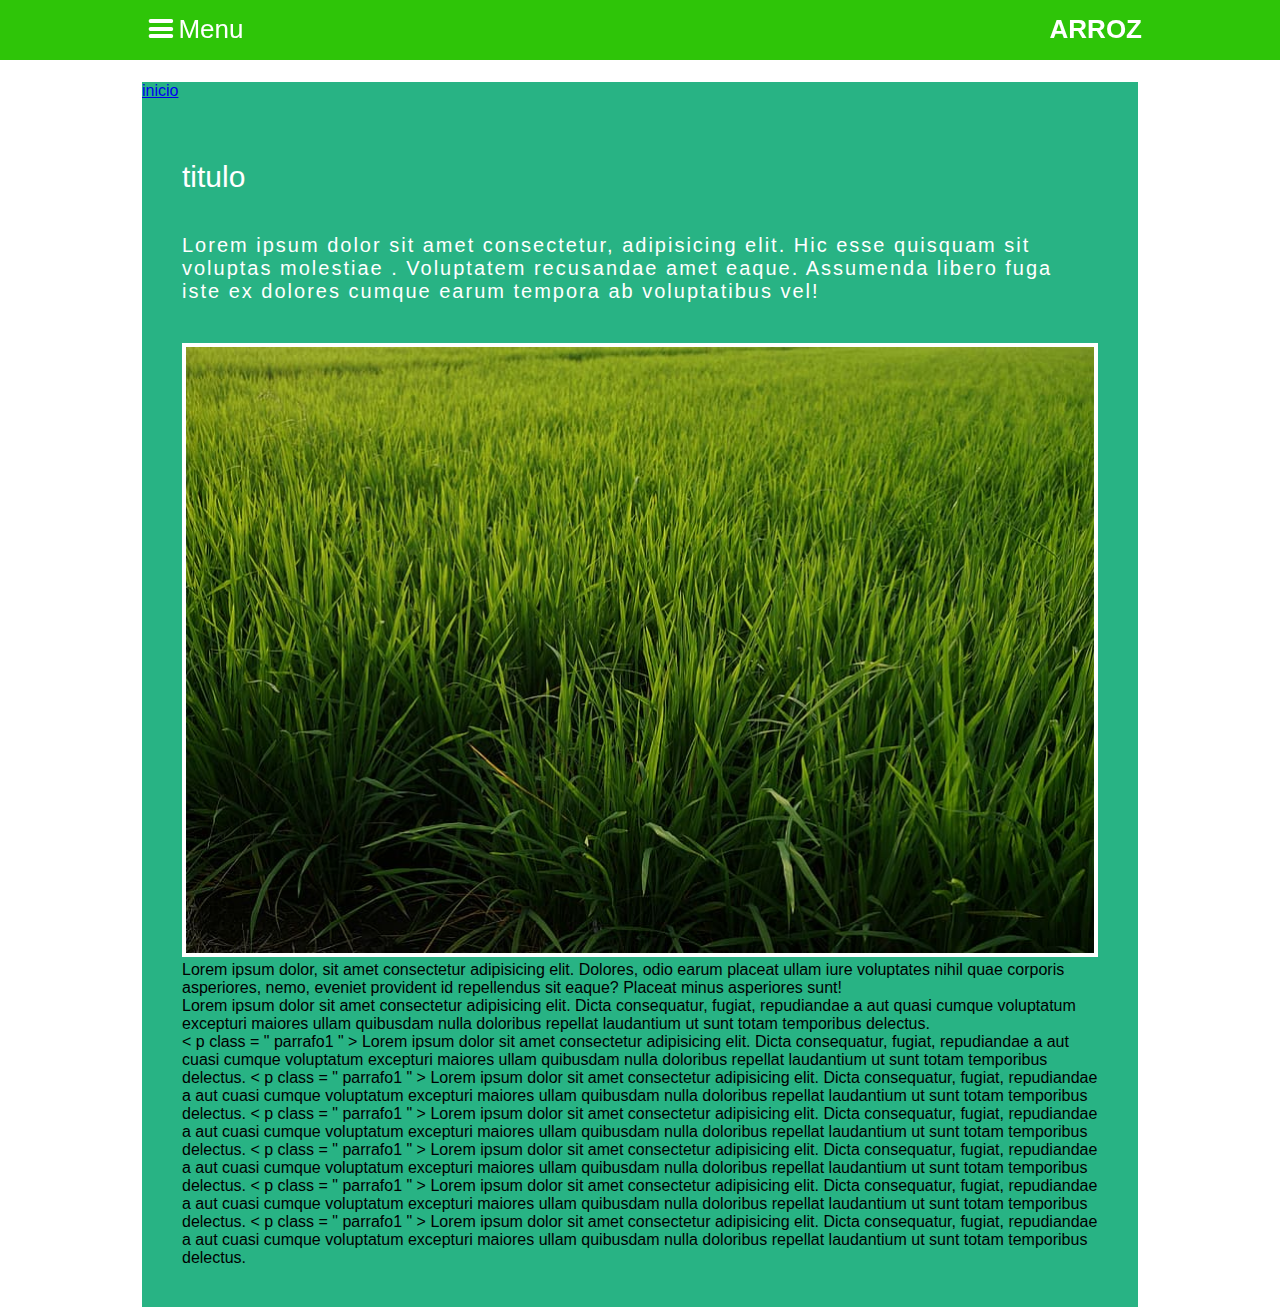
<file: index.html>
<!DOCTYPE html>
<html lang="es">
<head>
    <meta charset="UTF-8">
    <title>Document</title>
    <link rel="stylesheet" href="img/fontello/css/fontello.css">
    <link rel="stylesheet" href="css/inicio.css">
    <link rel="stylesheet" href="fontello/css/flower.css">
    <link rel="stylesheet" href="ok/css/flower.css">
    
    <meta name="viewport" content="width=device-width, user-scalable=no, initial-scale=1.0, maximum-scale=1.0, minimum-scale=1.0">
   
      
    
</head>
<body>
    <main>
        <div class="contenedor">
            <header></header>
            <input type="checkbox" id="check">
            <label for="check" class="icon-menu">Menu</label>
             <h2 class="">ARROZ</h2>
<a href="inicio.html">inicio</a>
            <nav class="menu">
                 <ul>
                        <img class="logo" src="img/LOGO_ARROZ.png" alt="">
                     <li class="icon-air">  preparacion de suelo</li>
                     <li class="icon-fire">  primera quema</li>
                     <li class="icon-fire">  segunda quema</li>
                     <li class="icon-tint">  siembra</li>
                     <li class="icon-pied-piper">  germinacion</li>
                     <li class="icon-garden"> final de macollamiento</li>
                     <li class="icon-icq">  inicio de floracion</li>
                     <li class="icon-pagelines"> grano completo</li>
                     <li class="icon-ok">  etapa final</li>
                 </ul>
             </nav>

             <article>
                 <h1>titulo</h1>
                 <p class="parrafo">Lorem ipsum dolor sit amet consectetur, adipisicing elit. Hic esse quisquam sit voluptas molestiae
                     . Voluptatem recusandae amet eaque. Assumenda libero fuga iste ex dolores cumque earum tempora ab voluptatibus vel!</p>
                 <img src="img/6.jpg" alt="">

                 <p class="parrafo1">Lorem ipsum dolor, sit amet consectetur adipisicing elit. Dolores,
                  odio earum placeat ullam iure voluptates nihil quae corporis asperiores, nemo, eveniet 
                provident id repellendus sit eaque? Placeat minus asperiores sunt!</p>

                <p class="parrafo1">Lorem ipsum dolor sit amet consectetur adipisicing elit. Dicta consequatur,
                 fugiat, repudiandae a aut quasi cumque voluptatum excepturi maiores ullam quibusdam nulla doloribus
                 repellat laudantium ut sunt totam temporibus delectus.</p>
                 
                 < p  class = " parrafo1 " > Lorem ipsum dolor sit amet consectetur adipisicing elit. Dicta consequatur,
                 fugiat, repudiandae a aut cuasi cumque voluptatum excepturi maiores ullam quibusdam nulla doloribus
                 repellat laudantium ut sunt totam temporibus delectus. </ p >
                 < p  class = " parrafo1 " > Lorem ipsum dolor sit amet consectetur adipisicing elit. Dicta consequatur,
                 fugiat, repudiandae a aut cuasi cumque voluptatum excepturi maiores ullam quibusdam nulla doloribus
                 repellat laudantium ut sunt totam temporibus delectus. </ p >
                 
                 < p  class = " parrafo1 " > Lorem ipsum dolor sit amet consectetur adipisicing elit. Dicta consequatur,
                 fugiat, repudiandae a aut cuasi cumque voluptatum excepturi maiores ullam quibusdam nulla doloribus
                 repellat laudantium ut sunt totam temporibus delectus. </ p >
                 
                 < p  class = " parrafo1 " > Lorem ipsum dolor sit amet consectetur adipisicing elit. Dicta consequatur,
                 fugiat, repudiandae a aut cuasi cumque voluptatum excepturi maiores ullam quibusdam nulla doloribus
                 repellat laudantium ut sunt totam temporibus delectus. </ p >
                 
                 < p  class = " parrafo1 " > Lorem ipsum dolor sit amet consectetur adipisicing elit. Dicta consequatur,
                 fugiat, repudiandae a aut cuasi cumque voluptatum excepturi maiores ullam quibusdam nulla doloribus
                 repellat laudantium ut sunt totam temporibus delectus. </ p >
                 
                 < p  class = " parrafo1 " > Lorem ipsum dolor sit amet consectetur adipisicing elit. Dicta consequatur,
                 fugiat, repudiandae a aut cuasi cumque voluptatum excepturi maiores ullam quibusdam nulla doloribus
                 repellat laudantium ut sunt totam temporibus delectus. </ p >
             </article>
        </div>
    </main>
</body>
</html>
</file>
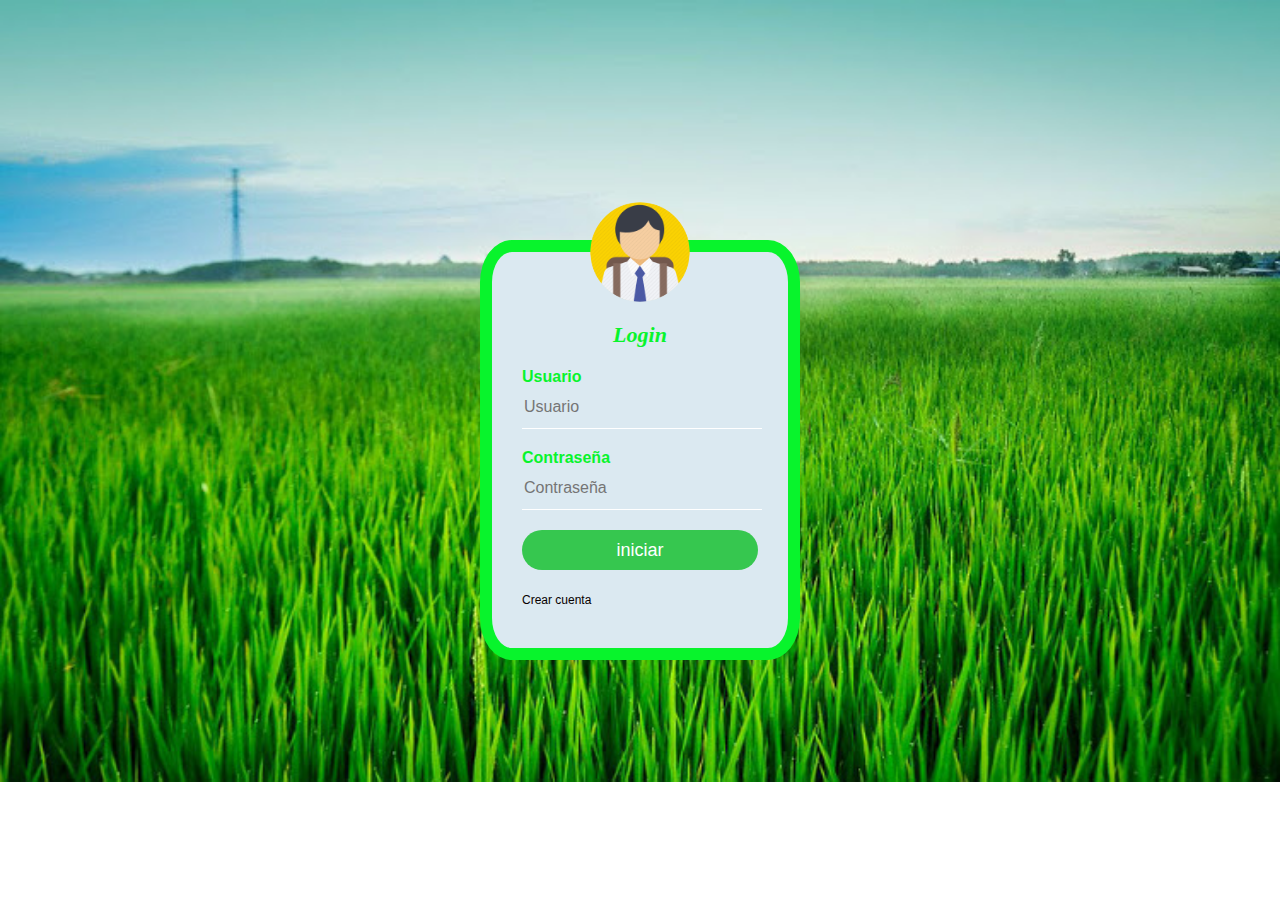
<file: inicio.html>
<!DOCTYPE html>
<html lang="es">
<head>
    <meta charset="UTF-8">
    <title>INICIO</title>
    <link rel="stylesheet" href="css/master.css">
    <link rel="stylesheet" href="css/pantallas.css">
    <meta name="viewport" content="width=device-width, user-scalable=no, initial-scale=1.0, maximum-scale=1.0, minimum-scale=1.0">
    <img class="fondo" src="img/arrozal.jpg" alt="">

</head>

<body>
  <div class="login-box">
    <img class="avatar" src="img/8.png" alt="avatar">
    <h1 class="login">Login</h1>
    <form>

         <!--Usuario-->
         <label for="usuario">Usuario</label>
         <input type="text" placeholder="Usuario">

         <!--Contraseña-->
         <label for="Contraseña" >Contraseña</label>
         <input type="password"placeholder="Contraseña">

         <input type="submit"  value="iniciar">
        

         <a href="#">Crear cuenta</a>
    </form>
  </div>  
</body>
</html>
</file>
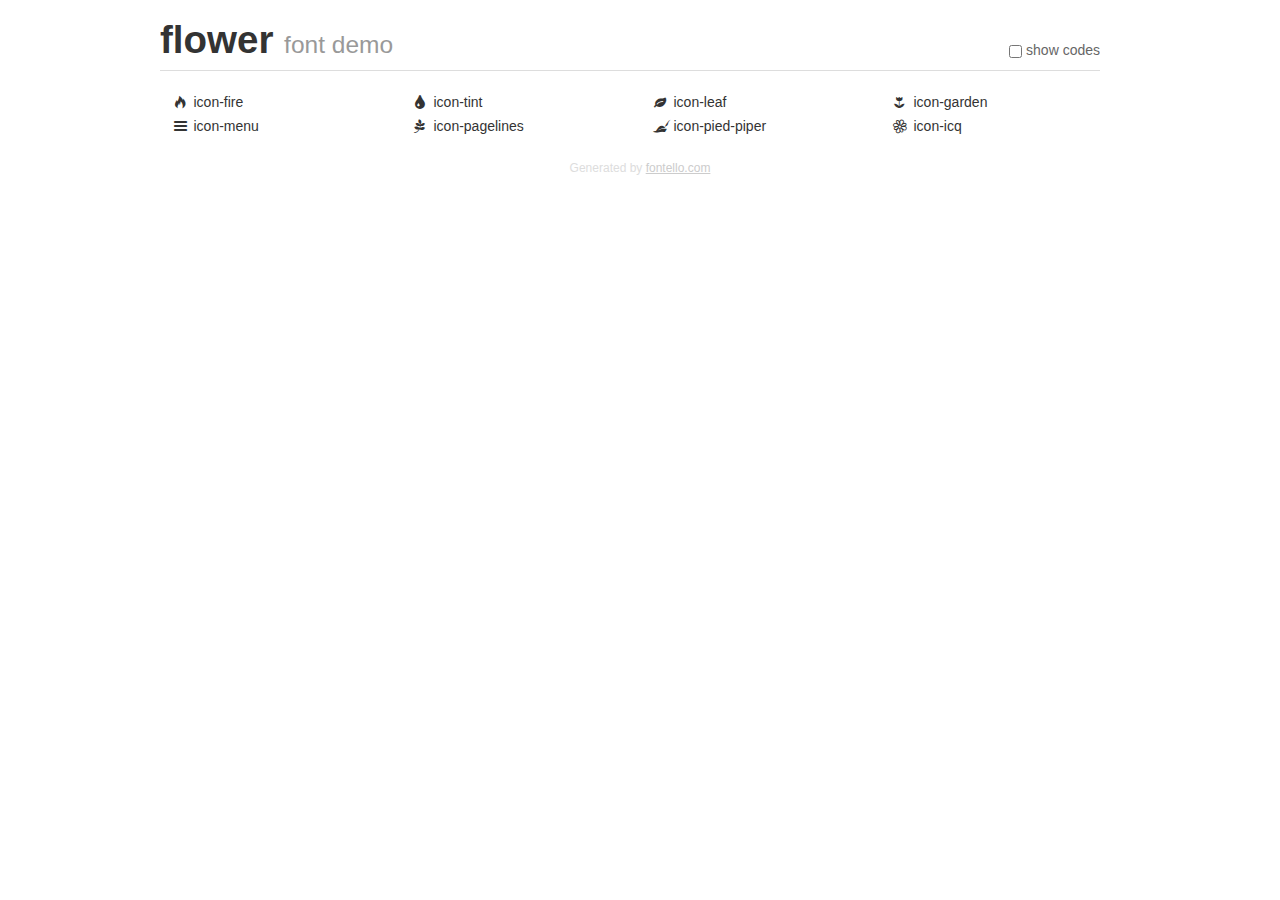
<file: fontello/demo.html>
<!DOCTYPE html>
<html>
  <head><!--[if lt IE 9]><script language="javascript" type="text/javascript" src="//html5shim.googlecode.com/svn/trunk/html5.js"></script><![endif]-->
    <meta charset="UTF-8"><style>/*
 * Bootstrap v2.2.1
 *
 * Copyright 2012 Twitter, Inc
 * Licensed under the Apache License v2.0
 * http://www.apache.org/licenses/LICENSE-2.0
 *
 * Designed and built with all the love in the world @twitter by @mdo and @fat.
 */
.clearfix {
  *zoom: 1;
}
.clearfix:before,
.clearfix:after {
  display: table;
  content: "";
  line-height: 0;
}
.clearfix:after {
  clear: both;
}
html {
  font-size: 100%;
  -webkit-text-size-adjust: 100%;
  -ms-text-size-adjust: 100%;
}
a:focus {
  outline: thin dotted #333;
  outline: 5px auto -webkit-focus-ring-color;
  outline-offset: -2px;
}
a:hover,
a:active {
  outline: 0;
}
button,
input,
select,
textarea {
  margin: 0;
  font-size: 100%;
  vertical-align: middle;
}
button,
input {
  *overflow: visible;
  line-height: normal;
}
button::-moz-focus-inner,
input::-moz-focus-inner {
  padding: 0;
  border: 0;
}
body {
  margin: 0;
  font-family: "Helvetica Neue", Helvetica, Arial, sans-serif;
  font-size: 14px;
  line-height: 20px;
  color: #333;
  background-color: #fff;
}
a {
  color: #08c;
  text-decoration: none;
}
a:hover {
  color: #005580;
  text-decoration: underline;
}
.row {
  margin-left: -20px;
  *zoom: 1;
}
.row:before,
.row:after {
  display: table;
  content: "";
  line-height: 0;
}
.row:after {
  clear: both;
}
[class*="span"] {
  float: left;
  min-height: 1px;
  margin-left: 20px;
}
.container,
.navbar-static-top .container,
.navbar-fixed-top .container,
.navbar-fixed-bottom .container {
  width: 940px;
}
.span12 {
  width: 940px;
}
.span11 {
  width: 860px;
}
.span10 {
  width: 780px;
}
.span9 {
  width: 700px;
}
.span8 {
  width: 620px;
}
.span7 {
  width: 540px;
}
.span6 {
  width: 460px;
}
.span5 {
  width: 380px;
}
.span4 {
  width: 300px;
}
.span3 {
  width: 220px;
}
.span2 {
  width: 140px;
}
.span1 {
  width: 60px;
}
[class*="span"].pull-right,
.row-fluid [class*="span"].pull-right {
  float: right;
}
.container {
  margin-right: auto;
  margin-left: auto;
  *zoom: 1;
}
.container:before,
.container:after {
  display: table;
  content: "";
  line-height: 0;
}
.container:after {
  clear: both;
}
p {
  margin: 0 0 10px;
}
.lead {
  margin-bottom: 20px;
  font-size: 21px;
  font-weight: 200;
  line-height: 30px;
}
small {
  font-size: 85%;
}
h1 {
  margin: 10px 0;
  font-family: inherit;
  font-weight: bold;
  line-height: 20px;
  color: inherit;
  text-rendering: optimizelegibility;
}
h1 small {
  font-weight: normal;
  line-height: 1;
  color: #999;
}
h1 {
  line-height: 40px;
}
h1 {
  font-size: 38.5px;
}
h1 small {
  font-size: 24.5px;
}
body {
  margin-top: 90px;
}
.header {
  position: fixed;
  top: 0;
  left: 50%;
  margin-left: -480px;
  background-color: #fff;
  border-bottom: 1px solid #ddd;
  padding-top: 10px;
  z-index: 10;
}
.footer {
  color: #ddd;
  font-size: 12px;
  text-align: center;
  margin-top: 20px;
}
.footer a {
  color: #ccc;
  text-decoration: underline;
}
.the-icons {
  font-size: 14px;
  line-height: 24px;
}
.switch {
  position: absolute;
  right: 0;
  bottom: 10px;
  color: #666;
}
.switch input {
  margin-right: 0.3em;
}
.codesOn .i-name {
  display: none;
}
.codesOn .i-code {
  display: inline;
}
.i-code {
  display: none;
}
@font-face {
      font-family: 'flower';
      src: url('./font/flower.eot?63518667');
      src: url('./font/flower.eot?63518667#iefix') format('embedded-opentype'),
           url('./font/flower.woff?63518667') format('woff'),
           url('./font/flower.ttf?63518667') format('truetype'),
           url('./font/flower.svg?63518667#flower') format('svg');
      font-weight: normal;
      font-style: normal;
    }
     
     
    .demo-icon
    {
      font-family: "flower";
      font-style: normal;
      font-weight: normal;
      speak: none;
     
      display: inline-block;
      text-decoration: inherit;
      width: 1em;
      margin-right: .2em;
      text-align: center;
      /* opacity: .8; */
     
      /* For safety - reset parent styles, that can break glyph codes*/
      font-variant: normal;
      text-transform: none;
     
      /* fix buttons height, for twitter bootstrap */
      line-height: 1em;
     
      /* Animation center compensation - margins should be symmetric */
      /* remove if not needed */
      margin-left: .2em;
     
      /* You can be more comfortable with increased icons size */
      /* font-size: 120%; */
     
      /* Font smoothing. That was taken from TWBS */
      -webkit-font-smoothing: antialiased;
      -moz-osx-font-smoothing: grayscale;
     
      /* Uncomment for 3D effect */
      /* text-shadow: 1px 1px 1px rgba(127, 127, 127, 0.3); */
    }
     </style>
    <link rel="stylesheet" href="css/animation.css"><!--[if IE 7]><link rel="stylesheet" href="css/" + font.fontname + "-ie7.css"><![endif]-->
    <script>
      function toggleCodes(on) {
        var obj = document.getElementById('icons');
      
        if (on) {
          obj.className += ' codesOn';
        } else {
          obj.className = obj.className.replace(' codesOn', '');
        }
      }
      
    </script>
  </head>
  <body>
    <div class="container header">
      <h1>flower <small>font demo</small></h1>
      <label class="switch">
        <input type="checkbox" onclick="toggleCodes(this.checked)">show codes
      </label>
    </div>
    <div class="container" id="icons">
      <div class="row">
        <div class="the-icons span3" title="Code: 0xe800"><i class="demo-icon icon-fire">&#xe800;</i> <span class="i-name">icon-fire</span><span class="i-code">0xe800</span></div>
        <div class="the-icons span3" title="Code: 0xe801"><i class="demo-icon icon-tint">&#xe801;</i> <span class="i-name">icon-tint</span><span class="i-code">0xe801</span></div>
        <div class="the-icons span3" title="Code: 0xe802"><i class="demo-icon icon-leaf">&#xe802;</i> <span class="i-name">icon-leaf</span><span class="i-code">0xe802</span></div>
        <div class="the-icons span3" title="Code: 0xe81a"><i class="demo-icon icon-garden">&#xe81a;</i> <span class="i-name">icon-garden</span><span class="i-code">0xe81a</span></div>
      </div>
      <div class="row">
        <div class="the-icons span3" title="Code: 0xf008"><i class="demo-icon icon-menu">&#xf008;</i> <span class="i-name">icon-menu</span><span class="i-code">0xf008</span></div>
        <div class="the-icons span3" title="Code: 0xf18c"><i class="demo-icon icon-pagelines">&#xf18c;</i> <span class="i-name">icon-pagelines</span><span class="i-code">0xf18c</span></div>
        <div class="the-icons span3" title="Code: 0xf2ae"><i class="demo-icon icon-pied-piper">&#xf2ae;</i> <span class="i-name">icon-pied-piper</span><span class="i-code">0xf2ae</span></div>
        <div class="the-icons span3" title="Code: 0xf304"><i class="demo-icon icon-icq">&#xf304;</i> <span class="i-name">icon-icq</span><span class="i-code">0xf304</span></div>
      </div>
    </div>
    <div class="container footer">Generated by <a href="http://fontello.com">fontello.com</a></div>
  </body>
</html>
</file>
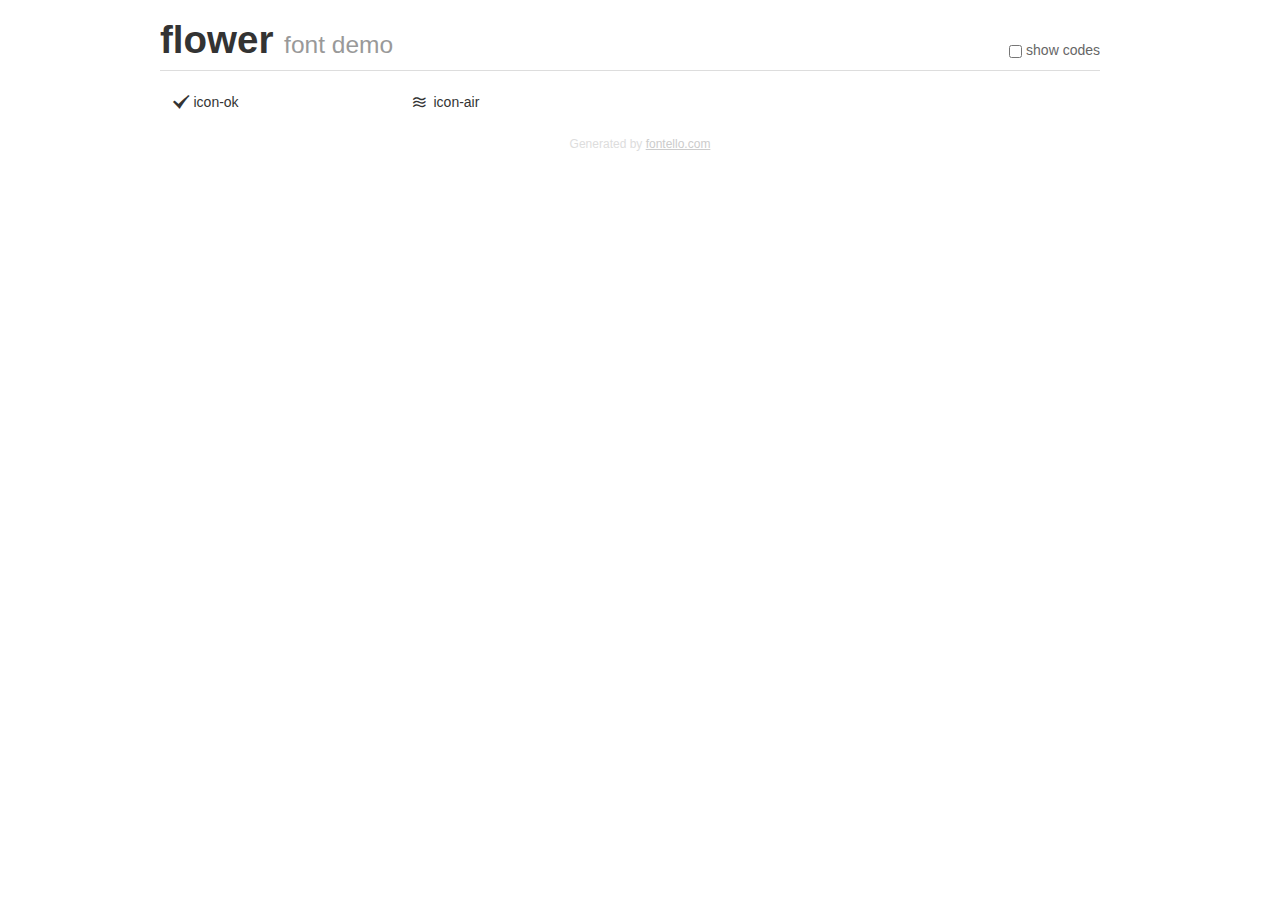
<file: ok/demo.html>
<!DOCTYPE html>
<html>
  <head><!--[if lt IE 9]><script language="javascript" type="text/javascript" src="//html5shim.googlecode.com/svn/trunk/html5.js"></script><![endif]-->
    <meta charset="UTF-8"><style>/*
 * Bootstrap v2.2.1
 *
 * Copyright 2012 Twitter, Inc
 * Licensed under the Apache License v2.0
 * http://www.apache.org/licenses/LICENSE-2.0
 *
 * Designed and built with all the love in the world @twitter by @mdo and @fat.
 */
.clearfix {
  *zoom: 1;
}
.clearfix:before,
.clearfix:after {
  display: table;
  content: "";
  line-height: 0;
}
.clearfix:after {
  clear: both;
}
html {
  font-size: 100%;
  -webkit-text-size-adjust: 100%;
  -ms-text-size-adjust: 100%;
}
a:focus {
  outline: thin dotted #333;
  outline: 5px auto -webkit-focus-ring-color;
  outline-offset: -2px;
}
a:hover,
a:active {
  outline: 0;
}
button,
input,
select,
textarea {
  margin: 0;
  font-size: 100%;
  vertical-align: middle;
}
button,
input {
  *overflow: visible;
  line-height: normal;
}
button::-moz-focus-inner,
input::-moz-focus-inner {
  padding: 0;
  border: 0;
}
body {
  margin: 0;
  font-family: "Helvetica Neue", Helvetica, Arial, sans-serif;
  font-size: 14px;
  line-height: 20px;
  color: #333;
  background-color: #fff;
}
a {
  color: #08c;
  text-decoration: none;
}
a:hover {
  color: #005580;
  text-decoration: underline;
}
.row {
  margin-left: -20px;
  *zoom: 1;
}
.row:before,
.row:after {
  display: table;
  content: "";
  line-height: 0;
}
.row:after {
  clear: both;
}
[class*="span"] {
  float: left;
  min-height: 1px;
  margin-left: 20px;
}
.container,
.navbar-static-top .container,
.navbar-fixed-top .container,
.navbar-fixed-bottom .container {
  width: 940px;
}
.span12 {
  width: 940px;
}
.span11 {
  width: 860px;
}
.span10 {
  width: 780px;
}
.span9 {
  width: 700px;
}
.span8 {
  width: 620px;
}
.span7 {
  width: 540px;
}
.span6 {
  width: 460px;
}
.span5 {
  width: 380px;
}
.span4 {
  width: 300px;
}
.span3 {
  width: 220px;
}
.span2 {
  width: 140px;
}
.span1 {
  width: 60px;
}
[class*="span"].pull-right,
.row-fluid [class*="span"].pull-right {
  float: right;
}
.container {
  margin-right: auto;
  margin-left: auto;
  *zoom: 1;
}
.container:before,
.container:after {
  display: table;
  content: "";
  line-height: 0;
}
.container:after {
  clear: both;
}
p {
  margin: 0 0 10px;
}
.lead {
  margin-bottom: 20px;
  font-size: 21px;
  font-weight: 200;
  line-height: 30px;
}
small {
  font-size: 85%;
}
h1 {
  margin: 10px 0;
  font-family: inherit;
  font-weight: bold;
  line-height: 20px;
  color: inherit;
  text-rendering: optimizelegibility;
}
h1 small {
  font-weight: normal;
  line-height: 1;
  color: #999;
}
h1 {
  line-height: 40px;
}
h1 {
  font-size: 38.5px;
}
h1 small {
  font-size: 24.5px;
}
body {
  margin-top: 90px;
}
.header {
  position: fixed;
  top: 0;
  left: 50%;
  margin-left: -480px;
  background-color: #fff;
  border-bottom: 1px solid #ddd;
  padding-top: 10px;
  z-index: 10;
}
.footer {
  color: #ddd;
  font-size: 12px;
  text-align: center;
  margin-top: 20px;
}
.footer a {
  color: #ccc;
  text-decoration: underline;
}
.the-icons {
  font-size: 14px;
  line-height: 24px;
}
.switch {
  position: absolute;
  right: 0;
  bottom: 10px;
  color: #666;
}
.switch input {
  margin-right: 0.3em;
}
.codesOn .i-name {
  display: none;
}
.codesOn .i-code {
  display: inline;
}
.i-code {
  display: none;
}
@font-face {
      font-family: 'flower';
      src: url('./font/flower.eot?90791299');
      src: url('./font/flower.eot?90791299#iefix') format('embedded-opentype'),
           url('./font/flower.woff?90791299') format('woff'),
           url('./font/flower.ttf?90791299') format('truetype'),
           url('./font/flower.svg?90791299#flower') format('svg');
      font-weight: normal;
      font-style: normal;
    }
     
     
    .demo-icon
    {
      font-family: "flower";
      font-style: normal;
      font-weight: normal;
      speak: none;
     
      display: inline-block;
      text-decoration: inherit;
      width: 1em;
      margin-right: .2em;
      text-align: center;
      /* opacity: .8; */
     
      /* For safety - reset parent styles, that can break glyph codes*/
      font-variant: normal;
      text-transform: none;
     
      /* fix buttons height, for twitter bootstrap */
      line-height: 1em;
     
      /* Animation center compensation - margins should be symmetric */
      /* remove if not needed */
      margin-left: .2em;
     
      /* You can be more comfortable with increased icons size */
      /* font-size: 120%; */
     
      /* Font smoothing. That was taken from TWBS */
      -webkit-font-smoothing: antialiased;
      -moz-osx-font-smoothing: grayscale;
     
      /* Uncomment for 3D effect */
      /* text-shadow: 1px 1px 1px rgba(127, 127, 127, 0.3); */
    }
     </style>
    <link rel="stylesheet" href="css/animation.css"><!--[if IE 7]><link rel="stylesheet" href="css/" + font.fontname + "-ie7.css"><![endif]-->
    <script>
      function toggleCodes(on) {
        var obj = document.getElementById('icons');
      
        if (on) {
          obj.className += ' codesOn';
        } else {
          obj.className = obj.className.replace(' codesOn', '');
        }
      }
      
    </script>
  </head>
  <body>
    <div class="container header">
      <h1>flower <small>font demo</small></h1>
      <label class="switch">
        <input type="checkbox" onclick="toggleCodes(this.checked)">show codes
      </label>
    </div>
    <div class="container" id="icons">
      <div class="row">
        <div class="the-icons span3" title="Code: 0xe802"><i class="demo-icon icon-ok">&#xe802;</i> <span class="i-name">icon-ok</span><span class="i-code">0xe802</span></div>
        <div class="the-icons span3" title="Code: 0xe803"><i class="demo-icon icon-air">&#xe803;</i> <span class="i-name">icon-air</span><span class="i-code">0xe803</span></div>
      </div>
    </div>
    <div class="container footer">Generated by <a href="http://fontello.com">fontello.com</a></div>
  </body>
</html>
</file>
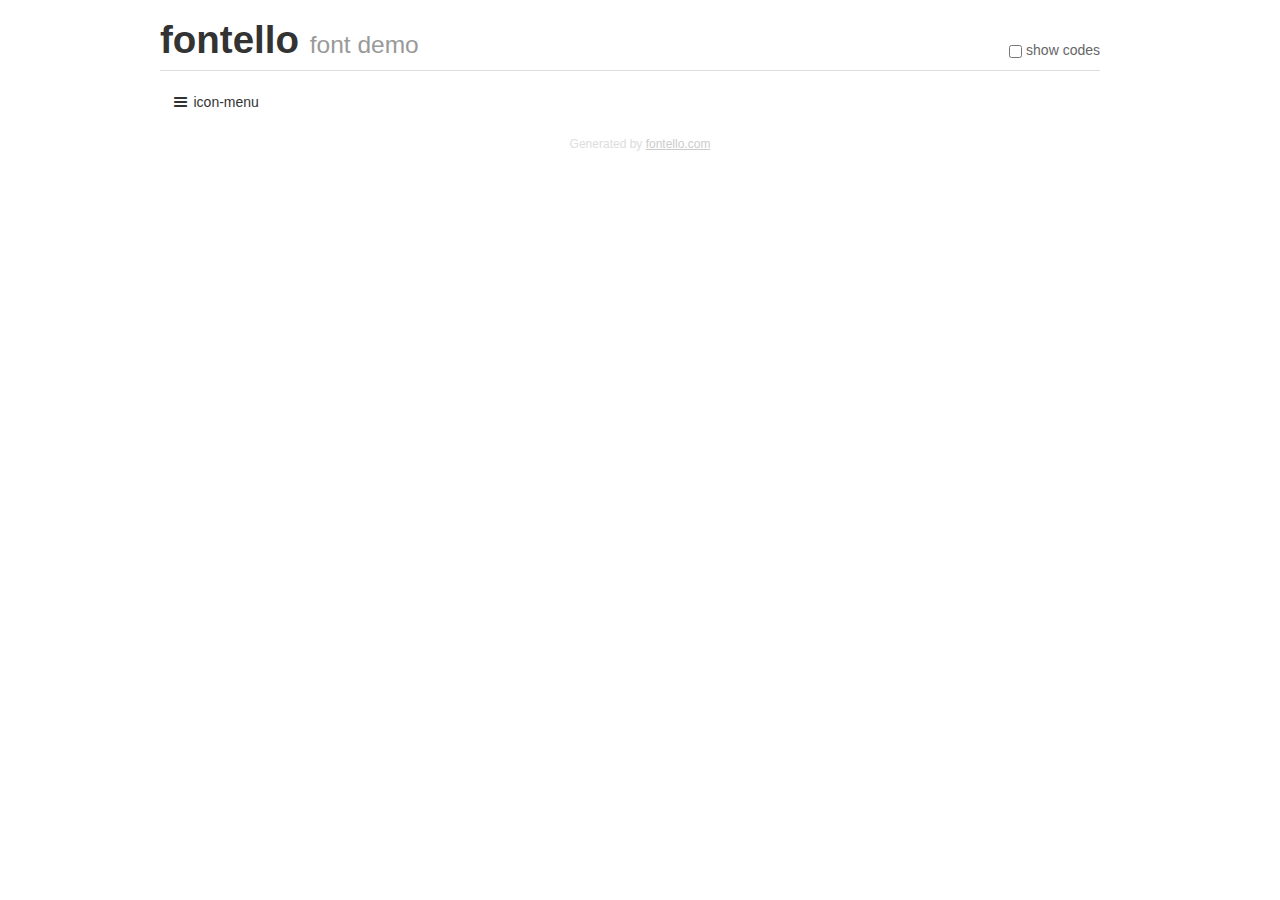
<file: img/fontello/demo.html>
<!DOCTYPE html>
<html>
  <head><!--[if lt IE 9]><script language="javascript" type="text/javascript" src="//html5shim.googlecode.com/svn/trunk/html5.js"></script><![endif]-->
    <meta charset="UTF-8"><style>/*
 * Bootstrap v2.2.1
 *
 * Copyright 2012 Twitter, Inc
 * Licensed under the Apache License v2.0
 * http://www.apache.org/licenses/LICENSE-2.0
 *
 * Designed and built with all the love in the world @twitter by @mdo and @fat.
 */
.clearfix {
  *zoom: 1;
}
.clearfix:before,
.clearfix:after {
  display: table;
  content: "";
  line-height: 0;
}
.clearfix:after {
  clear: both;
}
html {
  font-size: 100%;
  -webkit-text-size-adjust: 100%;
  -ms-text-size-adjust: 100%;
}
a:focus {
  outline: thin dotted #333;
  outline: 5px auto -webkit-focus-ring-color;
  outline-offset: -2px;
}
a:hover,
a:active {
  outline: 0;
}
button,
input,
select,
textarea {
  margin: 0;
  font-size: 100%;
  vertical-align: middle;
}
button,
input {
  *overflow: visible;
  line-height: normal;
}
button::-moz-focus-inner,
input::-moz-focus-inner {
  padding: 0;
  border: 0;
}
body {
  margin: 0;
  font-family: "Helvetica Neue", Helvetica, Arial, sans-serif;
  font-size: 14px;
  line-height: 20px;
  color: #333;
  background-color: #fff;
}
a {
  color: #08c;
  text-decoration: none;
}
a:hover {
  color: #005580;
  text-decoration: underline;
}
.row {
  margin-left: -20px;
  *zoom: 1;
}
.row:before,
.row:after {
  display: table;
  content: "";
  line-height: 0;
}
.row:after {
  clear: both;
}
[class*="span"] {
  float: left;
  min-height: 1px;
  margin-left: 20px;
}
.container,
.navbar-static-top .container,
.navbar-fixed-top .container,
.navbar-fixed-bottom .container {
  width: 940px;
}
.span12 {
  width: 940px;
}
.span11 {
  width: 860px;
}
.span10 {
  width: 780px;
}
.span9 {
  width: 700px;
}
.span8 {
  width: 620px;
}
.span7 {
  width: 540px;
}
.span6 {
  width: 460px;
}
.span5 {
  width: 380px;
}
.span4 {
  width: 300px;
}
.span3 {
  width: 220px;
}
.span2 {
  width: 140px;
}
.span1 {
  width: 60px;
}
[class*="span"].pull-right,
.row-fluid [class*="span"].pull-right {
  float: right;
}
.container {
  margin-right: auto;
  margin-left: auto;
  *zoom: 1;
}
.container:before,
.container:after {
  display: table;
  content: "";
  line-height: 0;
}
.container:after {
  clear: both;
}
p {
  margin: 0 0 10px;
}
.lead {
  margin-bottom: 20px;
  font-size: 21px;
  font-weight: 200;
  line-height: 30px;
}
small {
  font-size: 85%;
}
h1 {
  margin: 10px 0;
  font-family: inherit;
  font-weight: bold;
  line-height: 20px;
  color: inherit;
  text-rendering: optimizelegibility;
}
h1 small {
  font-weight: normal;
  line-height: 1;
  color: #999;
}
h1 {
  line-height: 40px;
}
h1 {
  font-size: 38.5px;
}
h1 small {
  font-size: 24.5px;
}
body {
  margin-top: 90px;
}
.header {
  position: fixed;
  top: 0;
  left: 50%;
  margin-left: -480px;
  background-color: #fff;
  border-bottom: 1px solid #ddd;
  padding-top: 10px;
  z-index: 10;
}
.footer {
  color: #ddd;
  font-size: 12px;
  text-align: center;
  margin-top: 20px;
}
.footer a {
  color: #ccc;
  text-decoration: underline;
}
.the-icons {
  font-size: 14px;
  line-height: 24px;
}
.switch {
  position: absolute;
  right: 0;
  bottom: 10px;
  color: #666;
}
.switch input {
  margin-right: 0.3em;
}
.codesOn .i-name {
  display: none;
}
.codesOn .i-code {
  display: inline;
}
.i-code {
  display: none;
}
@font-face {
      font-family: 'fontello';
      src: url('./font/fontello.eot?86683872');
      src: url('./font/fontello.eot?86683872#iefix') format('embedded-opentype'),
           url('./font/fontello.woff?86683872') format('woff'),
           url('./font/fontello.ttf?86683872') format('truetype'),
           url('./font/fontello.svg?86683872#fontello') format('svg');
      font-weight: normal;
      font-style: normal;
    }
     
     
    .demo-icon
    {
      font-family: "fontello";
      font-style: normal;
      font-weight: normal;
      speak: none;
     
      display: inline-block;
      text-decoration: inherit;
      width: 1em;
      margin-right: .2em;
      text-align: center;
      /* opacity: .8; */
     
      /* For safety - reset parent styles, that can break glyph codes*/
      font-variant: normal;
      text-transform: none;
     
      /* fix buttons height, for twitter bootstrap */
      line-height: 1em;
     
      /* Animation center compensation - margins should be symmetric */
      /* remove if not needed */
      margin-left: .2em;
     
      /* You can be more comfortable with increased icons size */
      /* font-size: 120%; */
     
      /* Font smoothing. That was taken from TWBS */
      -webkit-font-smoothing: antialiased;
      -moz-osx-font-smoothing: grayscale;
     
      /* Uncomment for 3D effect */
      /* text-shadow: 1px 1px 1px rgba(127, 127, 127, 0.3); */
    }
     </style>
    <link rel="stylesheet" href="css/animation.css"><!--[if IE 7]><link rel="stylesheet" href="css/" + font.fontname + "-ie7.css"><![endif]-->
    <script>
      function toggleCodes(on) {
        var obj = document.getElementById('icons');
      
        if (on) {
          obj.className += ' codesOn';
        } else {
          obj.className = obj.className.replace(' codesOn', '');
        }
      }
      
    </script>
  </head>
  <body>
    <div class="container header">
      <h1>fontello <small>font demo</small></h1>
      <label class="switch">
        <input type="checkbox" onclick="toggleCodes(this.checked)">show codes
      </label>
    </div>
    <div class="container" id="icons">
      <div class="row">
        <div class="the-icons span3" title="Code: 0xf008"><i class="demo-icon icon-menu">&#xf008;</i> <span class="i-name">icon-menu</span><span class="i-code">0xf008</span></div>
      </div>
    </div>
    <div class="container footer">Generated by <a href="http://fontello.com">fontello.com</a></div>
  </body>
</html>
</file>
<file: img/fontello/css/fontello.css>
@font-face {
  font-family: 'fontello';
  src: url('../font/fontello.eot?15794766');
  src: url('../font/fontello.eot?15794766#iefix') format('embedded-opentype'),
       url('../font/fontello.woff2?15794766') format('woff2'),
       url('../font/fontello.woff?15794766') format('woff'),
       url('../font/fontello.ttf?15794766') format('truetype'),
       url('../font/fontello.svg?15794766#fontello') format('svg');
  font-weight: normal;
  font-style: normal;
}
/* Chrome hack: SVG is rendered more smooth in Windozze. 100% magic, uncomment if you need it. */
/* Note, that will break hinting! In other OS-es font will be not as sharp as it could be */
/*
@media screen and (-webkit-min-device-pixel-ratio:0) {
  @font-face {
    font-family: 'fontello';
    src: url('../font/fontello.svg?15794766#fontello') format('svg');
  }
}
*/
 
 [class^="icon-"]:before, [class*=" icon-"]:before {
  font-family: "fontello";
  font-style: normal;
  font-weight: normal;
  speak: none;
 
  display: inline-block;
  text-decoration: inherit;
  width: 1em;
  margin-right: .2em;
  text-align: center;
  /* opacity: .8; */
 
  /* For safety - reset parent styles, that can break glyph codes*/
  font-variant: normal;
  text-transform: none;
 
  /* fix buttons height, for twitter bootstrap */
  line-height: 1em;
 
  /* Animation center compensation - margins should be symmetric */
  /* remove if not needed */
  margin-left: .2em;
 
  /* you can be more comfortable with increased icons size */
  /* font-size: 120%; */
 
  /* Font smoothing. That was taken from TWBS */
  -webkit-font-smoothing: antialiased;
  -moz-osx-font-smoothing: grayscale;
 
  /* Uncomment for 3D effect */
  /* text-shadow: 1px 1px 1px rgba(127, 127, 127, 0.3); */
}
 
.icon-menu:before { content: '\f008'; } /* '' */
</file>
<file: css/inicio.css>
*{
    margin: 0;
    padding: 0;
    box-sizing: border-box ;
    font-family: sans-serif;
}

main{
    width: 100%;
    height: auto;
    background: #fff;

}

.contenedor{
    width: 100%;
    max-width: 1000px;
    background: rgb(40, 179, 132);
    margin:0 auto;
    margin-top:80px ;
    border: 2px solid white;
    

    
}
header {
    width: 100%;
    position: fixed;
    height: 60px;
    left: 0;
    top: 0;
    background: rgb(46, 197, 8);
    
}
#check{
    display: none;
}
#check:checked ~ .menu{
    width: 350px;

}


.menu{
    position: fixed;
    top: 60px;
    width: 0px;
    height: 100vh;
    background: rgb(77, 182, 57);
    transition: all 300ms;
    overflow: hidden;

}
.menu li{
    list-style: none;
    padding: 16px;
    color: #fff;
    cursor: pointer;
    transition: all 300ms;
    display: block;
    width: 400px;

}
.menu li:hover{
    background: rgb(58, 129, 44);
    

}
article{
    padding: 40px;
}
.contenedor label{
    position: fixed;
    width: 100%;
    max-width: 1000px;
    top: 14px;
    font-size: 26px;
    color: white;
    cursor: pointer;
    z-index: 10;
}
.contenedor h2{
    position: fixed;
    width: 100%;
    max-width: 1000px;
    top: 14px;
    font-size: 26px;
    text-align: right;
    color: white;
}
article h1{
    font-size: 30px;
    color: white;
    font-weight: 100;
    margin-top: 20px;

}
article .parrafo{
    font-size: 20px;
    color: white;
    margin-top: 40px;
    letter-spacing: 2px;
}
article img{
    width: 100%;
    border: 4px solid white;
    margin-top: 40px;
    height: auto;

}
.logo{
    width: 35%;
   margin: auto;
   margin-left: 35% ;
    height: auto;
    left: calc(50% - 50px);
   
@media screen and (max-whidth: 800px){
    #check:checked ~ .menu{
        width: 60%;
    
    }
    aside{
        width: 30%;
    }
}
</file>
<file: fontello/css/flower.css>
@font-face {
  font-family: 'flower';
  src: url('../font/flower.eot?39425677');
  src: url('../font/flower.eot?39425677#iefix') format('embedded-opentype'),
       url('../font/flower.woff2?39425677') format('woff2'),
       url('../font/flower.woff?39425677') format('woff'),
       url('../font/flower.ttf?39425677') format('truetype'),
       url('../font/flower.svg?39425677#flower') format('svg');
  font-weight: normal;
  font-style: normal;
}
/* Chrome hack: SVG is rendered more smooth in Windozze. 100% magic, uncomment if you need it. */
/* Note, that will break hinting! In other OS-es font will be not as sharp as it could be */
/*
@media screen and (-webkit-min-device-pixel-ratio:0) {
  @font-face {
    font-family: 'flower';
    src: url('../font/flower.svg?39425677#flower') format('svg');
  }
}
*/
 
 [class^="icon-"]:before, [class*=" icon-"]:before {
  font-family: "flower";
  font-style: normal;
  font-weight: normal;
  speak: none;
 
  display: inline-block;
  text-decoration: inherit;
  width: 1em;
  margin-right: .2em;
  text-align: center;
  /* opacity: .8; */
 
  /* For safety - reset parent styles, that can break glyph codes*/
  font-variant: normal;
  text-transform: none;
 
  /* fix buttons height, for twitter bootstrap */
  line-height: 1em;
 
  /* Animation center compensation - margins should be symmetric */
  /* remove if not needed */
  margin-left: .2em;
 
  /* you can be more comfortable with increased icons size */
  /* font-size: 120%; */
 
  /* Font smoothing. That was taken from TWBS */
  -webkit-font-smoothing: antialiased;
  -moz-osx-font-smoothing: grayscale;
 
  /* Uncomment for 3D effect */
  /* text-shadow: 1px 1px 1px rgba(127, 127, 127, 0.3); */
}
 
.icon-fire:before { content: '\e800'; } /* '' */
.icon-tint:before { content: '\e801'; } /* '' */
.icon-leaf:before { content: '\e802'; } /* '' */
.icon-garden:before { content: '\e81a'; } /* '' */
.icon-menu:before { content: '\f008'; } /* '' */
.icon-pagelines:before { content: '\f18c'; } /* '' */
.icon-pied-piper:before { content: '\f2ae'; } /* '' */
.icon-icq:before { content: '\f304'; } /* '' */
</file>
<file: ok/css/flower.css>
@font-face {
  font-family: 'flower';
  src: url('../font/flower.eot?51241189');
  src: url('../font/flower.eot?51241189#iefix') format('embedded-opentype'),
       url('../font/flower.woff2?51241189') format('woff2'),
       url('../font/flower.woff?51241189') format('woff'),
       url('../font/flower.ttf?51241189') format('truetype'),
       url('../font/flower.svg?51241189#flower') format('svg');
  font-weight: normal;
  font-style: normal;
}
/* Chrome hack: SVG is rendered more smooth in Windozze. 100% magic, uncomment if you need it. */
/* Note, that will break hinting! In other OS-es font will be not as sharp as it could be */
/*
@media screen and (-webkit-min-device-pixel-ratio:0) {
  @font-face {
    font-family: 'flower';
    src: url('../font/flower.svg?51241189#flower') format('svg');
  }
}
*/
 
 [class^="icon-"]:before, [class*=" icon-"]:before {
  font-family: "flower";
  font-style: normal;
  font-weight: normal;
  speak: none;
 
  display: inline-block;
  text-decoration: inherit;
  width: 1em;
  margin-right: .2em;
  text-align: center;
  /* opacity: .8; */
 
  /* For safety - reset parent styles, that can break glyph codes*/
  font-variant: normal;
  text-transform: none;
 
  /* fix buttons height, for twitter bootstrap */
  line-height: 1em;
 
  /* Animation center compensation - margins should be symmetric */
  /* remove if not needed */
  margin-left: .2em;
 
  /* you can be more comfortable with increased icons size */
  /* font-size: 120%; */
 
  /* Font smoothing. That was taken from TWBS */
  -webkit-font-smoothing: antialiased;
  -moz-osx-font-smoothing: grayscale;
 
  /* Uncomment for 3D effect */
  /* text-shadow: 1px 1px 1px rgba(127, 127, 127, 0.3); */
}
 
.icon-ok:before { content: '\e802'; } /* '' */
.icon-air:before { content: '\e803'; } /* '' */
</file>
<file: css/master.css>
body {
    margin: 0;
    padding: 0;
    /*background: url(../img/arrozal.jpg) no-repeat center top;*/
    background-size: cover;
    font-family: sans-serif;
    height: 100;

}
.login-box {
    width: 320px;
    height: 420px;
    background: #DBE9F1;
    color: #08F42C;
    border: solid 12px;
    border-radius: 10%; 
    top: 50%;
    left: 50%;
    position: absolute;
    transform: translate(-50%, -50%);
    box-sizing: border-box;
    padding: 70px 30px;
}
.login-box .avatar {
    width: 100px;
    height: 100px;
    border-radius: 50%; 
    position: absolute;
    top: -50px; 
    left: calc(50% - 50px);
}
.login-box h1{
    margin: 0;
    padding: 0 0 20px;
    text-align: center;
    font-size: 22px;
}
.login-box label{
    margin: 0;
    padding: 0;
    font-weight: bold;
    display: block;


}

.login-box input{
    width: 100%;
    margin-bottom: 20px;

}
.login-box input[type="text"],
.login-box input[type="password"]{
    border: none;
    border-bottom: 1px solid #fff;
    background: transparent;
    outline: none;
    height: 40px;
    color: black;
    font-size: 16px;
}
.login-box input[type="submit"]{
    border: none;
    outline: none;
    height: 40px ;
    background: #36c74f;
    color: #fff;
    font-size: 18px;
    border-radius: 20px;
    cursor: pointer;

}

.login-box a{
    text-decoration: none;
    font-size: 12px ;
    line-height: 20px;
    color: rgb(7, 0, 0);
}
.login {
    font: oblique bold 120% cursive;
    color: #08F42C;
    font-weight: 900;;
    



}
.login-box a:hover{
    color: #36c74f ;

}
    .fondo{
    
    width: 100%;
  
    height: auto;
    
}
</file>
<file: css/pantallas.css>
/*
Movil:hastav 720 pixiles 
tables: de 721 pixeles a 1024 pixeles 
PC : Desde 1025 pixeles
*/
/*
. clase (para varias etiquetas )
# id (para solo una etiqueta)
*/
@media (max-width: 720px){
    .t0m{
        display:  none;
    }
    .t20m{
        width: 20%;
    }
    .t40m{
        width: 40%;
    }
    .t60m{
        width: 60%;
    }
    .t80m{
        width: 80%;

    }
    .t100m{
        width: 100%;

    }

}
/*
todo equipo q supere los 720px
 se considera una table
*/

@media (min-width: 721px) and (min-width: 1024px){
    .t0t{
        display:  none;
    }
    .t20t{
        width: 20%;
    }
    .t40t{
        width: 40%;
    }
    .t60t{
        width: 60%;
    }
    .t80t{
        width: 80%;

    }
    .t100t{
        width: 100%;

    }
}

@media (min-width: 1025px){
    .t0p{
        display:  none;
    }
    .t20p{
        width: 20%;
    }
    .t40p{
        width: 40%;
    }
    .t60p{
        width: 60%;
    }
    .t80p{
        width: 80%;

    }
    .t100p{
        width: 100%;

    }
}
</file>
<file: fontello/css/animation.css>
/*
   Animation example, for spinners
*/
.animate-spin {
  -moz-animation: spin 2s infinite linear;
  -o-animation: spin 2s infinite linear;
  -webkit-animation: spin 2s infinite linear;
  animation: spin 2s infinite linear;
  display: inline-block;
}
@-moz-keyframes spin {
  0% {
    -moz-transform: rotate(0deg);
    -o-transform: rotate(0deg);
    -webkit-transform: rotate(0deg);
    transform: rotate(0deg);
  }

  100% {
    -moz-transform: rotate(359deg);
    -o-transform: rotate(359deg);
    -webkit-transform: rotate(359deg);
    transform: rotate(359deg);
  }
}
@-webkit-keyframes spin {
  0% {
    -moz-transform: rotate(0deg);
    -o-transform: rotate(0deg);
    -webkit-transform: rotate(0deg);
    transform: rotate(0deg);
  }

  100% {
    -moz-transform: rotate(359deg);
    -o-transform: rotate(359deg);
    -webkit-transform: rotate(359deg);
    transform: rotate(359deg);
  }
}
@-o-keyframes spin {
  0% {
    -moz-transform: rotate(0deg);
    -o-transform: rotate(0deg);
    -webkit-transform: rotate(0deg);
    transform: rotate(0deg);
  }

  100% {
    -moz-transform: rotate(359deg);
    -o-transform: rotate(359deg);
    -webkit-transform: rotate(359deg);
    transform: rotate(359deg);
  }
}
@-ms-keyframes spin {
  0% {
    -moz-transform: rotate(0deg);
    -o-transform: rotate(0deg);
    -webkit-transform: rotate(0deg);
    transform: rotate(0deg);
  }

  100% {
    -moz-transform: rotate(359deg);
    -o-transform: rotate(359deg);
    -webkit-transform: rotate(359deg);
    transform: rotate(359deg);
  }
}
@keyframes spin {
  0% {
    -moz-transform: rotate(0deg);
    -o-transform: rotate(0deg);
    -webkit-transform: rotate(0deg);
    transform: rotate(0deg);
  }

  100% {
    -moz-transform: rotate(359deg);
    -o-transform: rotate(359deg);
    -webkit-transform: rotate(359deg);
    transform: rotate(359deg);
  }
}
</file>
<file: ok/css/animation.css>
/*
   Animation example, for spinners
*/
.animate-spin {
  -moz-animation: spin 2s infinite linear;
  -o-animation: spin 2s infinite linear;
  -webkit-animation: spin 2s infinite linear;
  animation: spin 2s infinite linear;
  display: inline-block;
}
@-moz-keyframes spin {
  0% {
    -moz-transform: rotate(0deg);
    -o-transform: rotate(0deg);
    -webkit-transform: rotate(0deg);
    transform: rotate(0deg);
  }

  100% {
    -moz-transform: rotate(359deg);
    -o-transform: rotate(359deg);
    -webkit-transform: rotate(359deg);
    transform: rotate(359deg);
  }
}
@-webkit-keyframes spin {
  0% {
    -moz-transform: rotate(0deg);
    -o-transform: rotate(0deg);
    -webkit-transform: rotate(0deg);
    transform: rotate(0deg);
  }

  100% {
    -moz-transform: rotate(359deg);
    -o-transform: rotate(359deg);
    -webkit-transform: rotate(359deg);
    transform: rotate(359deg);
  }
}
@-o-keyframes spin {
  0% {
    -moz-transform: rotate(0deg);
    -o-transform: rotate(0deg);
    -webkit-transform: rotate(0deg);
    transform: rotate(0deg);
  }

  100% {
    -moz-transform: rotate(359deg);
    -o-transform: rotate(359deg);
    -webkit-transform: rotate(359deg);
    transform: rotate(359deg);
  }
}
@-ms-keyframes spin {
  0% {
    -moz-transform: rotate(0deg);
    -o-transform: rotate(0deg);
    -webkit-transform: rotate(0deg);
    transform: rotate(0deg);
  }

  100% {
    -moz-transform: rotate(359deg);
    -o-transform: rotate(359deg);
    -webkit-transform: rotate(359deg);
    transform: rotate(359deg);
  }
}
@keyframes spin {
  0% {
    -moz-transform: rotate(0deg);
    -o-transform: rotate(0deg);
    -webkit-transform: rotate(0deg);
    transform: rotate(0deg);
  }

  100% {
    -moz-transform: rotate(359deg);
    -o-transform: rotate(359deg);
    -webkit-transform: rotate(359deg);
    transform: rotate(359deg);
  }
}
</file>
<file: img/fontello/css/animation.css>
/*
   Animation example, for spinners
*/
.animate-spin {
  -moz-animation: spin 2s infinite linear;
  -o-animation: spin 2s infinite linear;
  -webkit-animation: spin 2s infinite linear;
  animation: spin 2s infinite linear;
  display: inline-block;
}
@-moz-keyframes spin {
  0% {
    -moz-transform: rotate(0deg);
    -o-transform: rotate(0deg);
    -webkit-transform: rotate(0deg);
    transform: rotate(0deg);
  }

  100% {
    -moz-transform: rotate(359deg);
    -o-transform: rotate(359deg);
    -webkit-transform: rotate(359deg);
    transform: rotate(359deg);
  }
}
@-webkit-keyframes spin {
  0% {
    -moz-transform: rotate(0deg);
    -o-transform: rotate(0deg);
    -webkit-transform: rotate(0deg);
    transform: rotate(0deg);
  }

  100% {
    -moz-transform: rotate(359deg);
    -o-transform: rotate(359deg);
    -webkit-transform: rotate(359deg);
    transform: rotate(359deg);
  }
}
@-o-keyframes spin {
  0% {
    -moz-transform: rotate(0deg);
    -o-transform: rotate(0deg);
    -webkit-transform: rotate(0deg);
    transform: rotate(0deg);
  }

  100% {
    -moz-transform: rotate(359deg);
    -o-transform: rotate(359deg);
    -webkit-transform: rotate(359deg);
    transform: rotate(359deg);
  }
}
@-ms-keyframes spin {
  0% {
    -moz-transform: rotate(0deg);
    -o-transform: rotate(0deg);
    -webkit-transform: rotate(0deg);
    transform: rotate(0deg);
  }

  100% {
    -moz-transform: rotate(359deg);
    -o-transform: rotate(359deg);
    -webkit-transform: rotate(359deg);
    transform: rotate(359deg);
  }
}
@keyframes spin {
  0% {
    -moz-transform: rotate(0deg);
    -o-transform: rotate(0deg);
    -webkit-transform: rotate(0deg);
    transform: rotate(0deg);
  }

  100% {
    -moz-transform: rotate(359deg);
    -o-transform: rotate(359deg);
    -webkit-transform: rotate(359deg);
    transform: rotate(359deg);
  }
}
</file>
